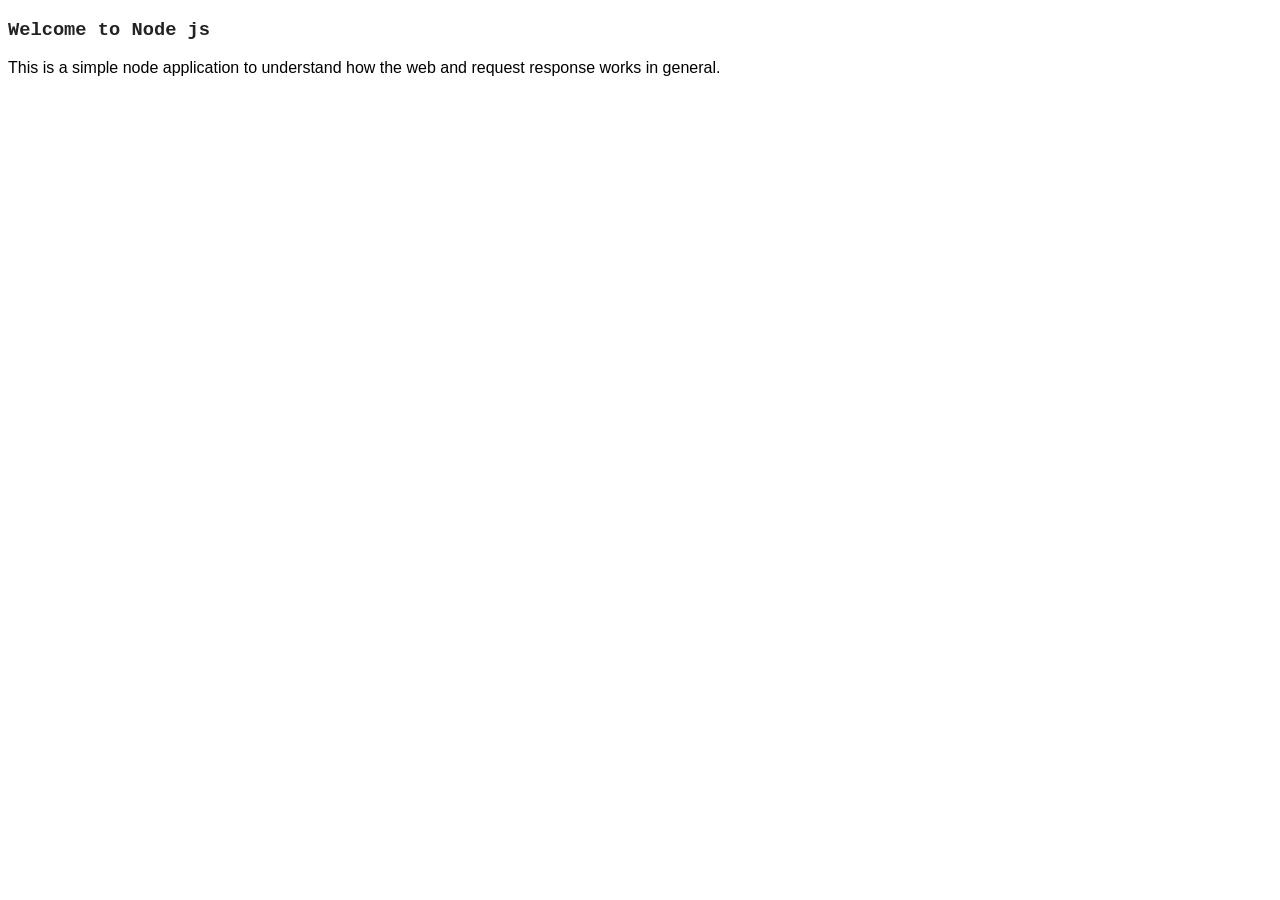
<file: #8/Template/index.html>
<!DOCTYPE html>
<html lang="en">
<head>
    <meta charset="UTF-8">
    <meta name="viewport" content="width=device-width, initial-scale=1.0">
    <title>Document</title>
    <link rel="stylesheet" href="styles/style.css">
</head>
<body>
    <h3>
        Welcome to Node js
    </h3>
    <p>
        This is a simple node application to understand
        how the web and request response works in general.
    </p>
    <script src="scripts/script.js"></script>
</body>
</html>
</file>
<file: #8/Template/styles/style.css>
h3{
    font-family: 'Courier New', Courier, monospace;
    color: #232323;
}
p{
    font-family: 'Lucida Sans', 'Lucida Sans Regular', 'Lucida Grande', 'Lucida Sans Unicode', Geneva, Verdana, sans-serif;
}
</file>
